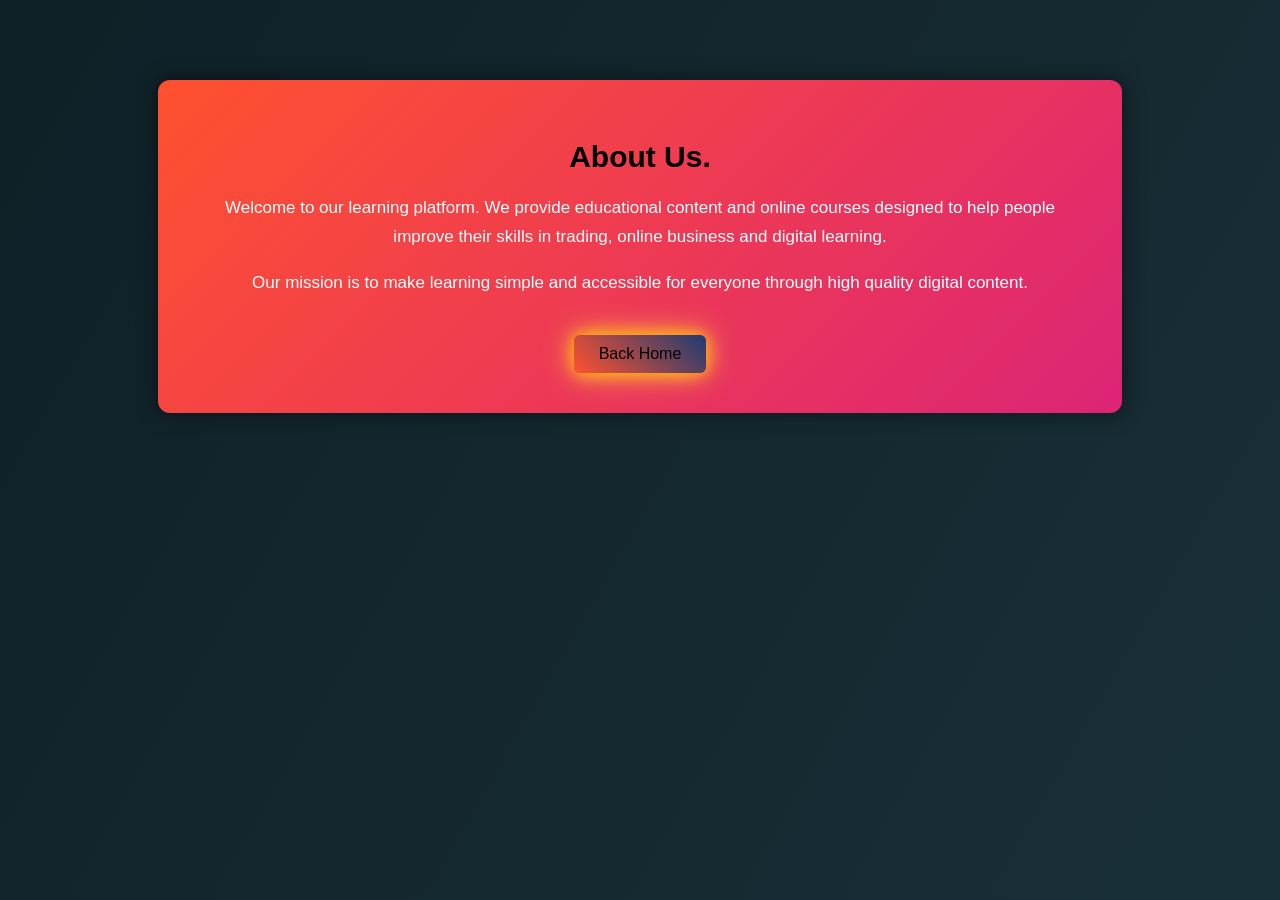
<file: public/about.html>
<!DOCTYPE html>
<html lang="en">

<head>
    <meta charset="UTF-8">
    <meta name="viewport" content="width=device-width, initial-scale=1.0">
    <title>About Us</title>

    <style>
        body {
            background: linear-gradient(120deg, #0f2027, #203a43, #2c5364);
            background-size: 400% 400%;
            animation: bodyGradient 15s ease infinite;
            font-family: Arial;
        }

        @keyframes bodyGradient {
            0% {
                background-position: 0% 50%;
            }

            50% {
                background-position: 100% 50%;
            }

            100% {
                background-position: 0% 50%;
            }
        }

        .policy-box {
            width: 70%;
            margin: 80px auto;
            padding: 40px;
            text-align: center;

            background: linear-gradient(135deg, #ff512f, #dd2476, #1e3c72, #2a5298);
            background-size: 300% 300%;

            border-radius: 12px;

            animation: gradient 10s ease infinite, popup 0.8s ease;

            box-shadow: 0 0 20px rgba(0, 0, 0, 0.5);
        }

        @keyframes gradient {

            0% {
                background-position: 0% 50%;
            }

            50% {
                background-position: 100% 50%;
            }

            100% {
                background-position: 0% 50%;
            }

        }

        @keyframes popup {

            from {
                transform: scale(0.8);
                opacity: 0;
            }

            to {
                transform: scale(1);
                opacity: 1;
            }

        }

        h1 {
            color: black;
            font-size: 30px;
        }

        p {
            color: white;
            font-size: 17px;
            line-height: 1.7;
        }

        .btn {
            display: inline-block;
            margin-top: 20px;
            padding: 10px 25px;
            background: linear-gradient(45deg, #ff512f, #1e3c72);
            color: black;
            text-decoration: none;
            border-radius: 6px;
            transition: 0.4s;
            box-shadow:
                0 0 15px #ffb700,
                0 0 30px #ffcf40;
        }

        .btn:hover {
            color: black;
            transform: scale(1.1);
        }
    </style>
</head>

<body>

    <div class="policy-box">

        <h1>About Us.</h1>

        <p>
            Welcome to our learning platform. We provide educational content
            and online courses designed to help people improve their skills
            in trading, online business and digital learning.
        </p>

        <p>
            Our mission is to make learning simple and accessible for everyone
            through high quality digital content.
        </p>

        <a href="index.html" class="btn">Back Home</a>

    </div>

</body>

</html>
</file>
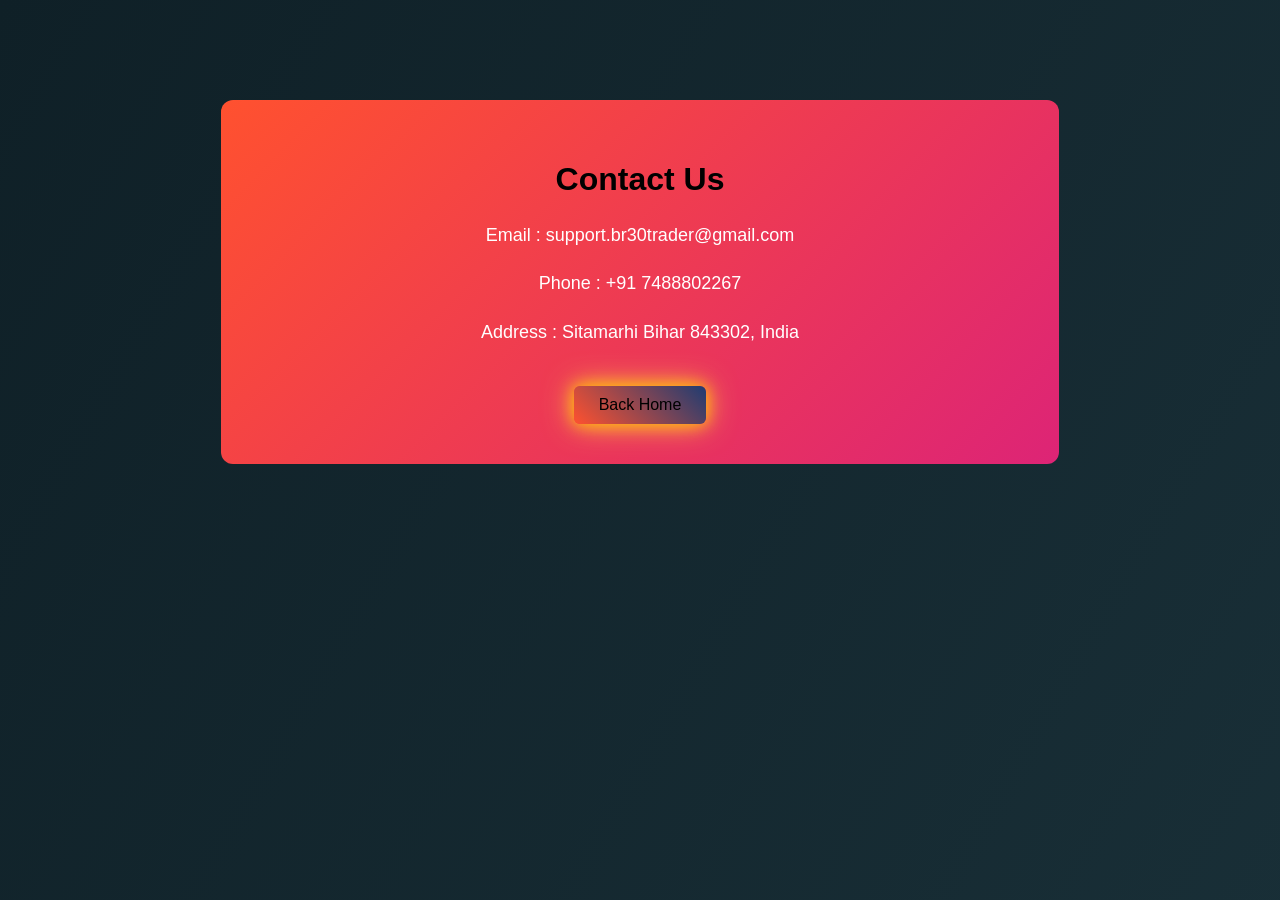
<file: public/contact.html>
<!DOCTYPE html>
<html lang="en">

<head>
    <meta charset="UTF-8">
    <meta name="viewport" content="width=device-width, initial-scale=1.0">
    <title>Contact Us</title>

    <style>
        body {
            background: linear-gradient(120deg, #0f2027, #203a43, #2c5364);
            background-size: 400% 400%;
            animation: bodyGradient 15s ease infinite;
            font-family: Arial;
        }

        @keyframes bodyGradient {
            0% {
                background-position: 0% 50%;
            }

            50% {
                background-position: 100% 50%;
            }

            100% {
                background-position: 0% 50%;
            }
        }

        .contact-box {

            width: 60%;
            margin: 100px auto;
            padding: 40px;

            text-align: center;

            background: linear-gradient(135deg, #ff512f, #dd2476, #1e3c72, #2a5298);
            background-size: 300% 300%;

            border-radius: 12px;

            animation: gradient 10s infinite, popup 0.8s ease;

        }

        @keyframes gradient {

            0% {
                background-position: 0% 50%;
            }

            50% {
                background-position: 100% 50%;
            }

            100% {
                background-position: 0% 50%;
            }

        }

        @keyframes popup {

            from {
                opacity: 0;
                transform: translateY(40px);
            }

            to {
                opacity: 1;
                transform: translateY(0);
            }

        }

        h1 {
            color: black;
        }

        p {
            color: white;
            font-size: 18px;
            line-height: 1.7;
        }

        .btn {
            display: inline-block;
            margin-top: 20px;
            padding: 10px 25px;
            background:linear-gradient(45deg,#ff512f,#1e3c72);
            color: black;
            text-decoration: none;
            border-radius: 6px;
            transition: 0.4s;
            box-shadow:
                0 0 15px #ffb700,
                0 0 30px #ffcf40;
        }

        .btn:hover {
            color: black;
            transform: scale(1.1);
        }
    </style>

</head>

<body>

    <div class="contact-box">

        <h1>Contact Us</h1>

        <p>Email : support.br30trader@gmail.com</p>

        <p>Phone : +91 7488802267</p>

        <p>Address : Sitamarhi Bihar 843302, India</p>
        <a href="index.html" class="btn">Back Home</a>
    </div>

</body>

</html>
</file>
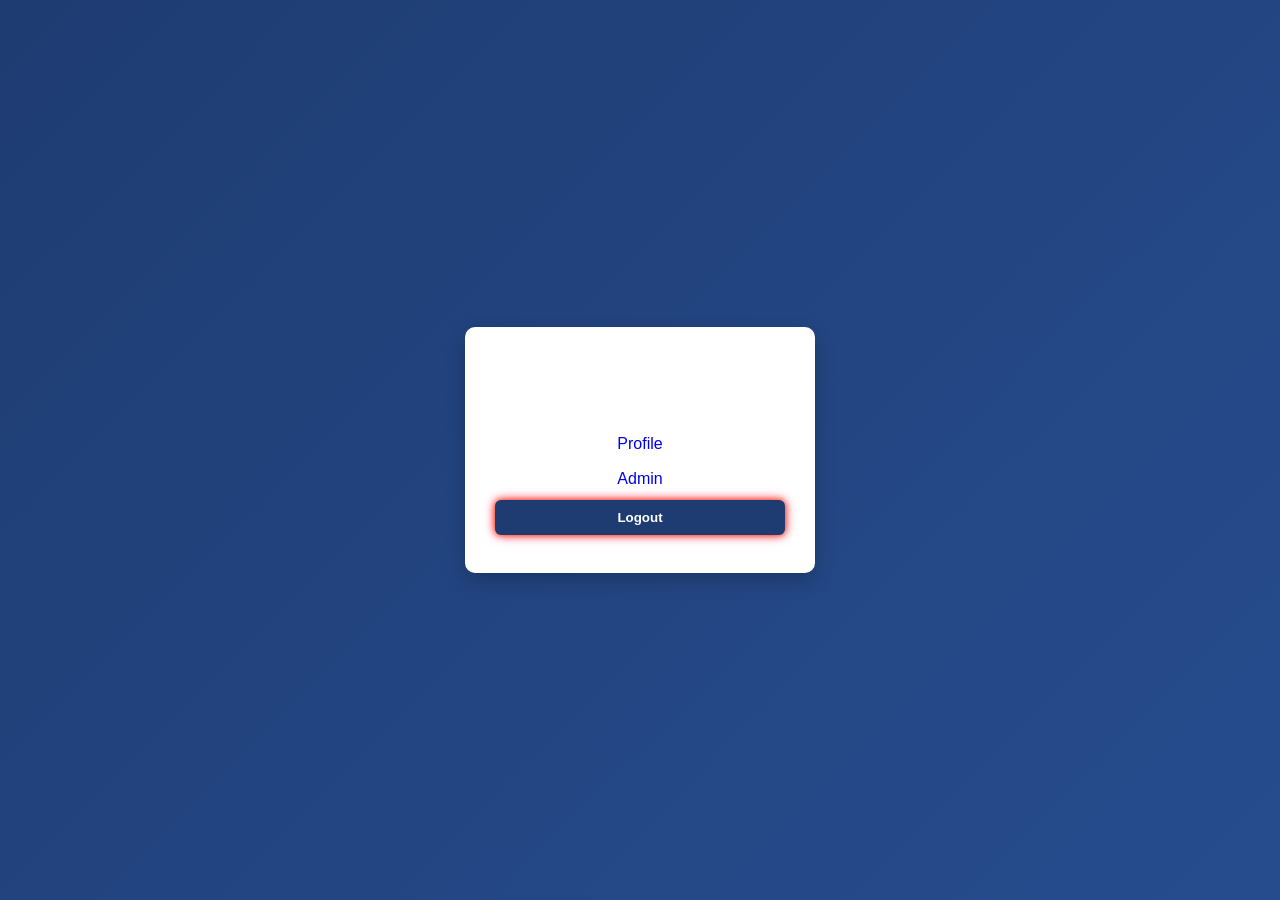
<file: public/dashboard.html>
<!DOCTYPE html>
<html lang="en">

<head>
    <meta charset="UTF-8">
    <meta name="viewport" content="width=device-width, initial-scale=1.0">
    <title>Dashboard</title>
    <link rel="stylesheet" href="style.css">
</head>

<body class="auth-body">
    <div class="container">
        <h2 id="user"></h2>
        <a href="profile.html">Profile</a>
        <a href="admin.html">Admin</a>
        <button type="button" onclick="logout()">Logout</button>
    </div>
    <script>
        document.getElementById("user").innerText = localStorage.username;
    </script>
    <script src="script.js"></script>
</body>

</html>
</file>
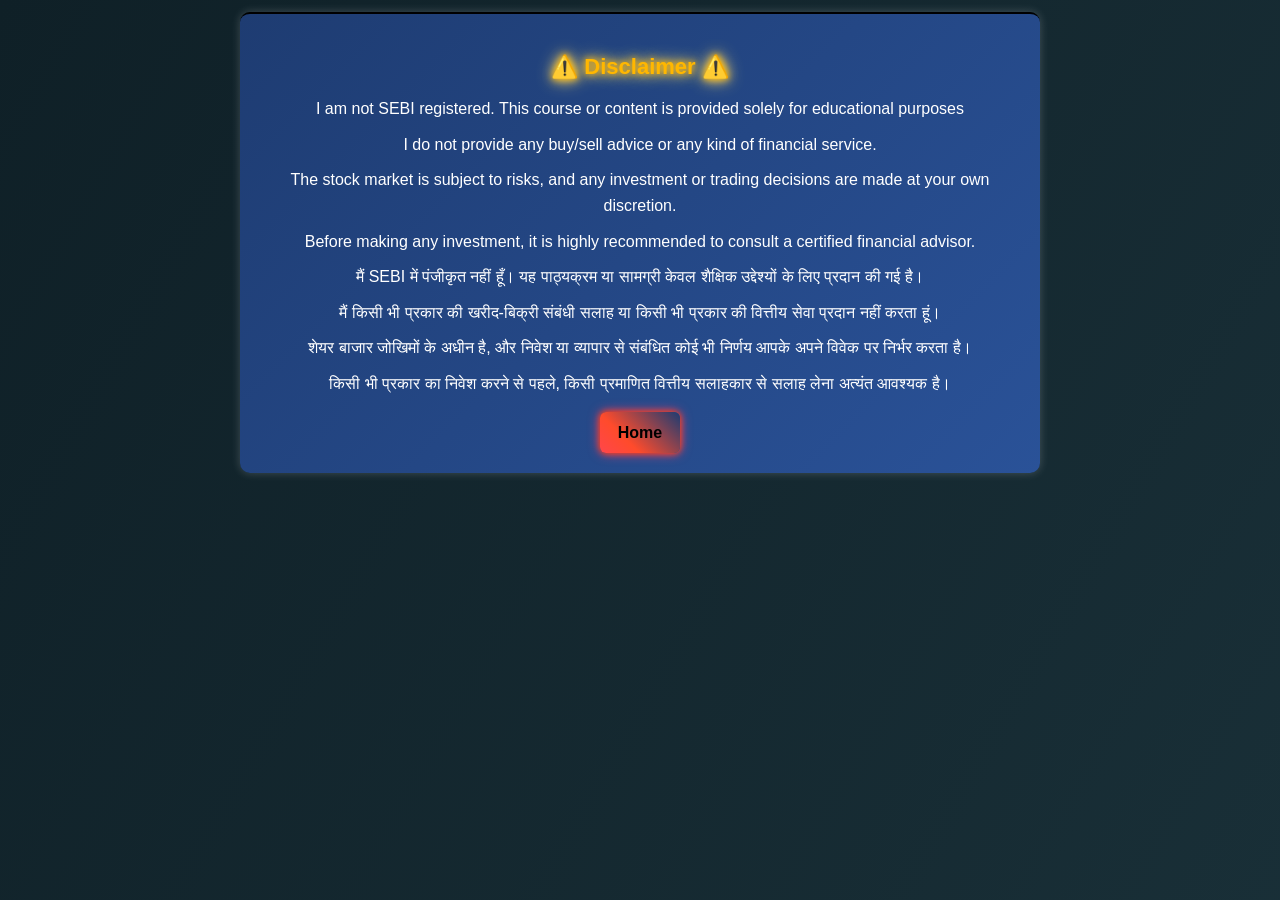
<file: public/disclaimer.html>
<!DOCTYPE html>
<html lang="en">

<head>
    <meta charset="UTF-8">
    <meta name="viewport" content="width=device-width, initial-scale=1.0">
    <title>Disclaimer</title>
    <link rel="stylesheet" href="style.css">
</head>

<body>
    <div class="disclaimer">
        <h3>⚠️ Disclaimer ⚠️</h3>
        <p>I am not SEBI registered. This course or content is provided solely for educational purposes</p>
        <p>I do not provide any buy/sell advice or any kind of financial service.</p>
        <p>The stock market is subject to risks, and any investment or trading decisions are made at your own
            discretion.
        </p>
        <p>Before making any investment, it is highly recommended to consult a certified financial advisor.</p>
        <p>मैं SEBI में पंजीकृत नहीं हूँ। यह पाठ्यक्रम या सामग्री केवल शैक्षिक उद्देश्यों के लिए प्रदान की गई है।</p>
        <p>मैं किसी भी प्रकार की खरीद-बिक्री संबंधी सलाह या किसी भी प्रकार की वित्तीय सेवा प्रदान नहीं करता हूं।</p>
        <p>शेयर बाजार जोखिमों के अधीन है, और निवेश या व्यापार से संबंधित कोई भी निर्णय आपके अपने विवेक पर निर्भर करता
            है।
        </p>
        <p>किसी भी प्रकार का निवेश करने से पहले, किसी प्रमाणित वित्तीय सलाहकार से सलाह लेना अत्यंत आवश्यक है।</p>
        <a href="index.html">Home</a>
    </div>
</body>

</html>
</file>
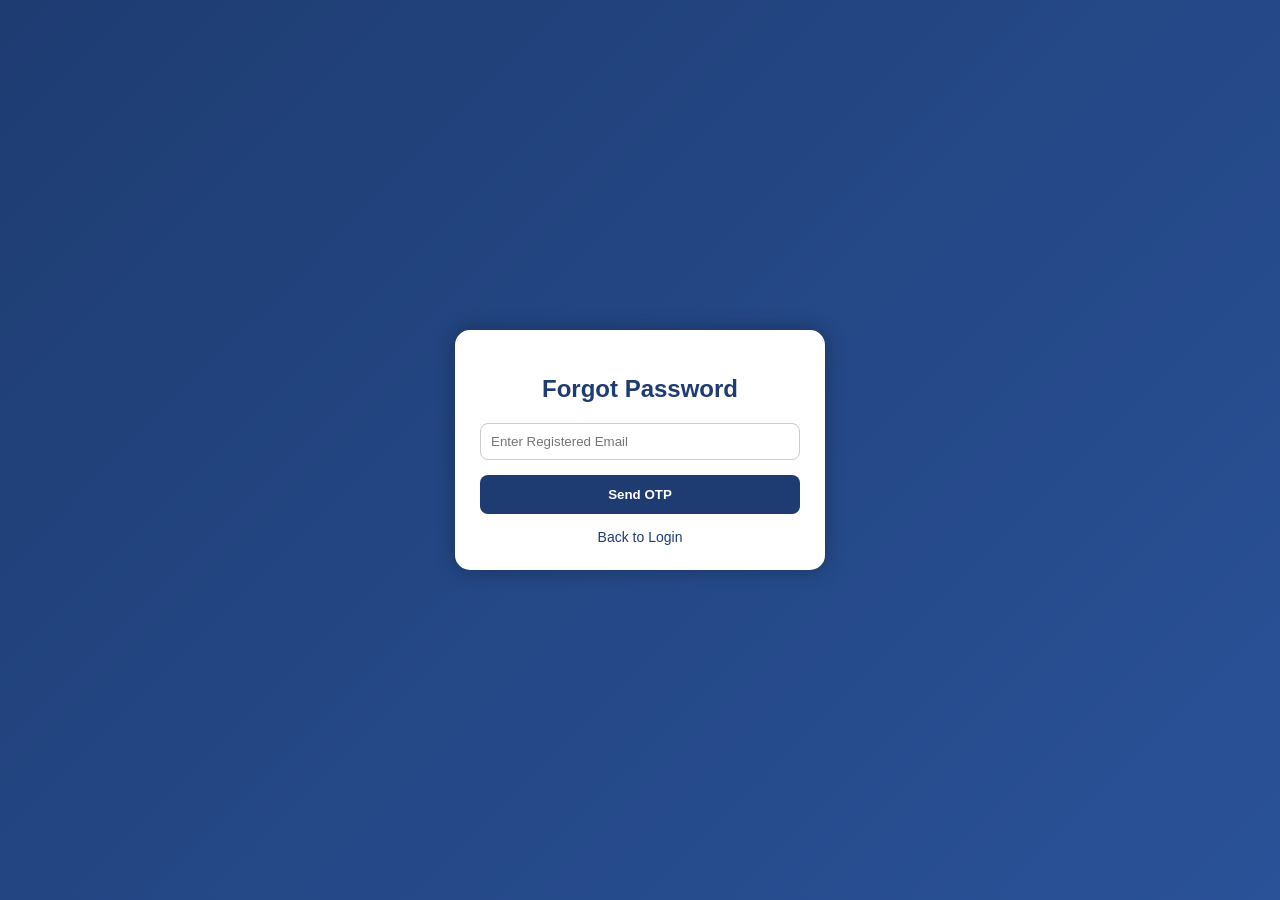
<file: public/forgot.html>
<!DOCTYPE html>
<html lang="en">
<head>
    <meta charset="UTF-8">
    <meta name="viewport" content="width=device-width, initial-scale=1.0">
    <title>Forgot Password</title>
    <!-- Agar script.js khali hai toh ise hata do, warna conflict hoga -->
    <!-- <script defer src="script.js"></script> -->
    <style>
        body { margin: 0; height: 100vh; display: flex; justify-content: center; align-items: center; background: linear-gradient(135deg, #1e3c72, #2a5298); animation: bgmove 8s ease infinite; font-family: sans-serif; }
        @keyframes bgmove { 0% { filter: brightness(1) } 50% { filter: brightness(1.1) } 100% { filter: brightness(1) } }
        .container { width: 320px; background: #fff; padding: 25px; border-radius: 15px; box-shadow: 0 0 20px rgba(0, 0, 0, 0.3); }
        h2 { text-align: center; color: #1e3c72; }
        input { width: 100%; padding: 10px; margin-bottom: 15px; border-radius: 8px; border: 1px solid #ccc; outline: none; box-sizing: border-box; }
        button { width: 100%; padding: 12px; border: none; border-radius: 8px; background: #1e3c72; color: white; cursor: pointer; transition: 0.3s; font-weight: bold; }
        button:hover { background: #ff416c; }
        .links { display: flex; justify-content: center; margin-top: 15px; }
        .links a { text-decoration: none; color: #1e3c72; font-size: 14px; }
    </style>
</head>
<body>
    <div class="container">
        <h2>Forgot Password</h2>
        
        <!-- Step 1: Email Section -->
        <div id="email-section">
            <div class="input-box">
                <input id="email" type="email" placeholder="Enter Registered Email" required>
            </div>
            <button onclick="forgot()">Send OTP</button>
        </div>

        <!-- Step 2: OTP & Password Section -->
        <div id="otp-section" style="display: none;">
            <p style="font-size: 12px; color: #666; text-align: center;">OTP has been sent to your email</p>
            
            <div class="input-box">
                <input id="otp" placeholder="Enter 6-Digit OTP" required>
            </div>

            <!-- New Password with Eye -->
            <div class="input-box" style="position: relative; display: flex; align-items: center; margin-bottom: 10px;">
                <input id="newPassword" type="password" placeholder="New Password (Min 8 chars, 1 Special)" required style="flex:1;">
                <span onclick="togglePass('newPassword', this)" style="position: absolute; right: 10px; cursor: pointer;">👁️</span>
            </div>

            <!-- Confirm Password with Eye -->
            <div class="input-box" style="position: relative; display: flex; align-items: center; margin-bottom: 10px;">
                <input id="confirmPassword" type="password" placeholder="Confirm Password" required style="flex:1;">
                <span onclick="togglePass('confirmPassword', this)" style="position: absolute; right: 10px; cursor: pointer;">👁️</span>
            </div>

            <button onclick="resetPassword()">Reset Password</button>
        </div>

        <div class="links"><a href="login.html">Back to Login</a></div>
    </div>

    <script>
        const API_URL = "http://localhost:5000/api/auth";

        // 1. Password Toggle Logic
        function togglePass(id, btn) {
            const input = document.getElementById(id);
            if (input.type === "password") {
                input.type = "text";
                btn.textContent = "🙈";
            } else {
                input.type = "password";
                btn.textContent = "👁️";
            }
        }

        // 2. Email Validation
        function validateEmail(email) {
            return String(email).toLowerCase().match(/^[^\s@]+@[^\s@]+\.[^\s@]+$/);
        }

        // 3. ENTER KEY SUPPORT
        document.addEventListener("keypress", function(event) {
            if (event.key === "Enter") {
                event.preventDefault();
                if (document.getElementById("email-section").style.display !== "none") {
                    forgot();
                } else {
                    resetPassword();
                }
            }
        });

        // ===== STEP 1: SEND OTP =====
        function forgot() {
            const email = document.getElementById("email").value;
            if (!email || !validateEmail(email)) return alert("Wrong Email!");

            fetch(`${API_URL}/forgot-password`, {
                method: "POST",
                headers: { "Content-Type": "application/json" },
                body: JSON.stringify({ email }),
            })
            .then(res => res.json())
            .then(data => {
                alert(data.msg || "OTP bhej diya gaya hai!");
                if (data.msg && data.msg.toLowerCase().includes("otp")) {
                    document.getElementById("email-section").style.display = "none";
                    document.getElementById("otp-section").style.display = "block";
                }
            })
            .catch(err => alert("Connection Error!"));
        }

        // ===== STEP 2: RESET PASSWORD =====
        function resetPassword() {
            const email = document.getElementById("email").value;
            const otp = document.getElementById("otp").value;
            const newPassword = document.getElementById("newPassword").value;
            const confirmPassword = document.getElementById("confirmPassword").value;

            // Password Pattern (8 chars, 1 Number, 1 Special Char)
            const passwordPattern = /^(?=.*[0-9])(?=.*[!@#$%^&*])[a-zA-Z0-9!@#$%^&*]{8,}$/;

            if (!otp) return alert("OTP daalna bhool gaye!");
            if (!passwordPattern.test(newPassword)) {
                return alert("Password strong rakho! Kam se kam 8 letters, 1 number aur 1 special character (@, #, $, etc.) hona chahiye.");
            }
            if (newPassword !== confirmPassword) return alert("Passwords match nahi ho rahe!");

            fetch(`${API_URL}/reset-password`, {
                method: "POST",
                headers: { "Content-Type": "application/json" },
                body: JSON.stringify({ email, otp, newPassword }),
            })
            .then(res => res.json())
            .then(data => {
                alert(data.msg);
                if (data.msg.toLowerCase().includes("success")) {
                    window.location.href = "login.html";
                }
            })
            .catch(err => alert("Error resetting password!"));
        }
    </script>
</body>

</html>
</file>
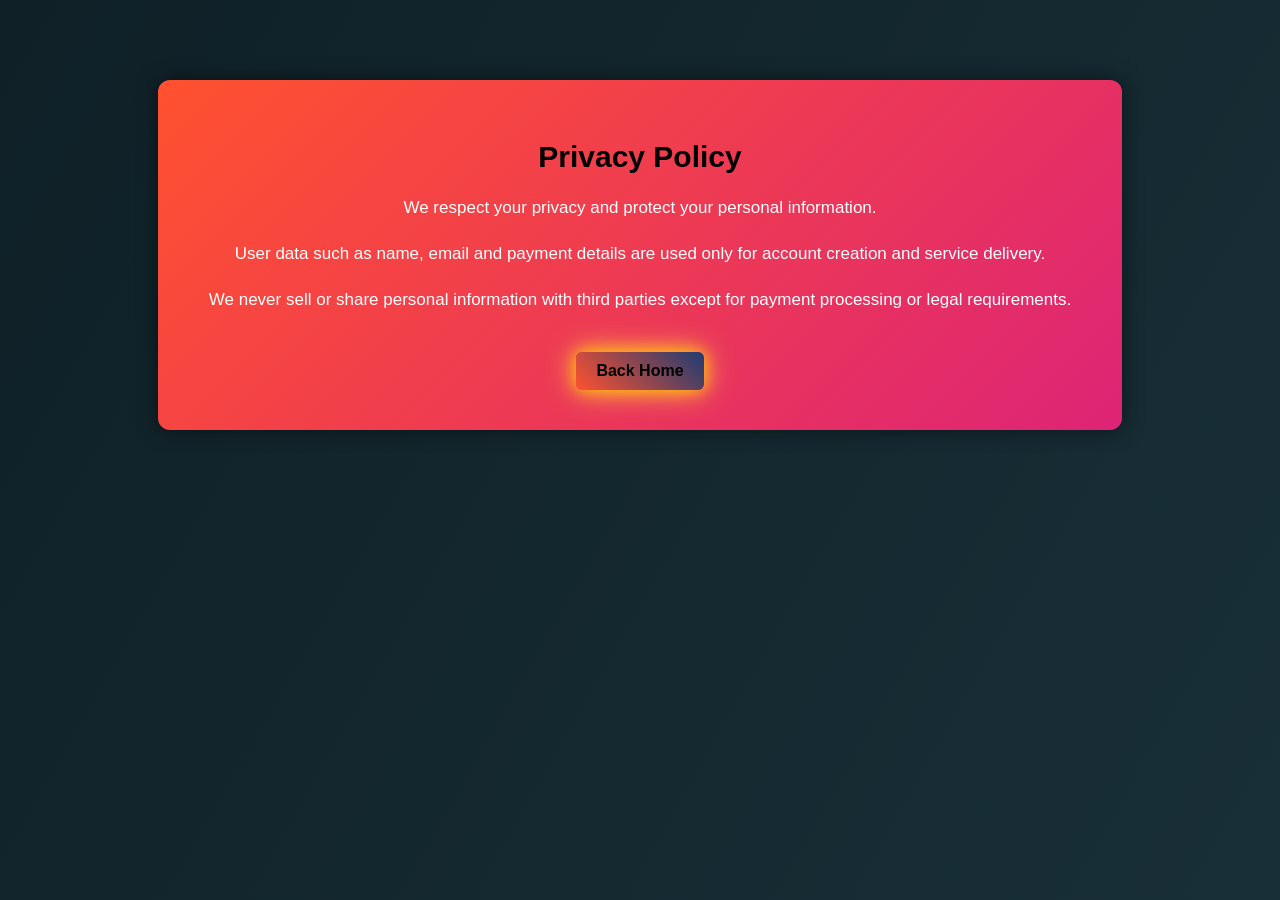
<file: public/privacy.html>
<!DOCTYPE html>
<html lang="en">

<head>
    <meta charset="UTF-8">
    <meta name="viewport" content="width=device-width, initial-scale=1.0">
    <title>Privacy Policy</title>
    <style>
        body {
            background: linear-gradient(120deg, #0f2027, #203a43, #2c5364);
            background-size: 400% 400%;
            animation: bodyGradient 15s ease infinite;
            font-family: Arial;
        }

        @keyframes bodyGradient {
            0% {
                background-position: 0% 50%;
            }

            50% {
                background-position: 100% 50%;
            }

            100% {
                background-position: 0% 50%;
            }
        }

        .box {

            width: 70%;
            margin: 80px auto;
            padding: 40px;

            text-align: center;

            background: linear-gradient(135deg, #ff512f, #dd2476, #1e3c72, #2a5298);
            background-size: 300% 300%;

            border-radius: 12px;

            animation: gradient 10s infinite, popup 0.8s ease;
            box-shadow: 0 0 20px rgba(0, 0, 0, 0.5);

        }

        @keyframes gradient {

            0% {
                background-position: 0% 50%;
            }

            50% {
                background-position: 100% 50%;
            }

            100% {
                background-position: 0% 50%;
            }

        }

        @keyframes popup {

            from {
                opacity: 0;
                transform: scale(0.8);
            }

            to {
                opacity: 1;
                transform: scale(1);
            }

        }

        h1 {
            color: black;
            font-size: 30px;
        }

        p {
            color: white;
            font-size: 17px;
            line-height: 1.7;
        }

        .btn {
            display: inline-block;
            margin-top: 20px;
            padding: 10px 20px;
            background:linear-gradient(45deg,#ff512f,#1e3c72);
            color: black;
            text-decoration: none;
            font-weight: bold;
            border-radius: 6px;
            transition: 0.4s;
            box-shadow:
                0 0 15px #ffb700,
                0 0 30px #ffcf40;
        }

        .btn:hover {
            color: black;
            transform: scale(1.1);
        }
    </style>
</head>

<body>

    <div class="box">

        <h1>Privacy Policy</h1>

        <p>
            We respect your privacy and protect your personal information.
        </p>

        <p>
            User data such as name, email and payment details are used
            only for account creation and service delivery.
        </p>

        <p>
            We never sell or share personal information with third parties
            except for payment processing or legal requirements.
        </p>
        <a href="index.html" class="btn">Back Home</a>
    </div>

</body>

</html>
</file>
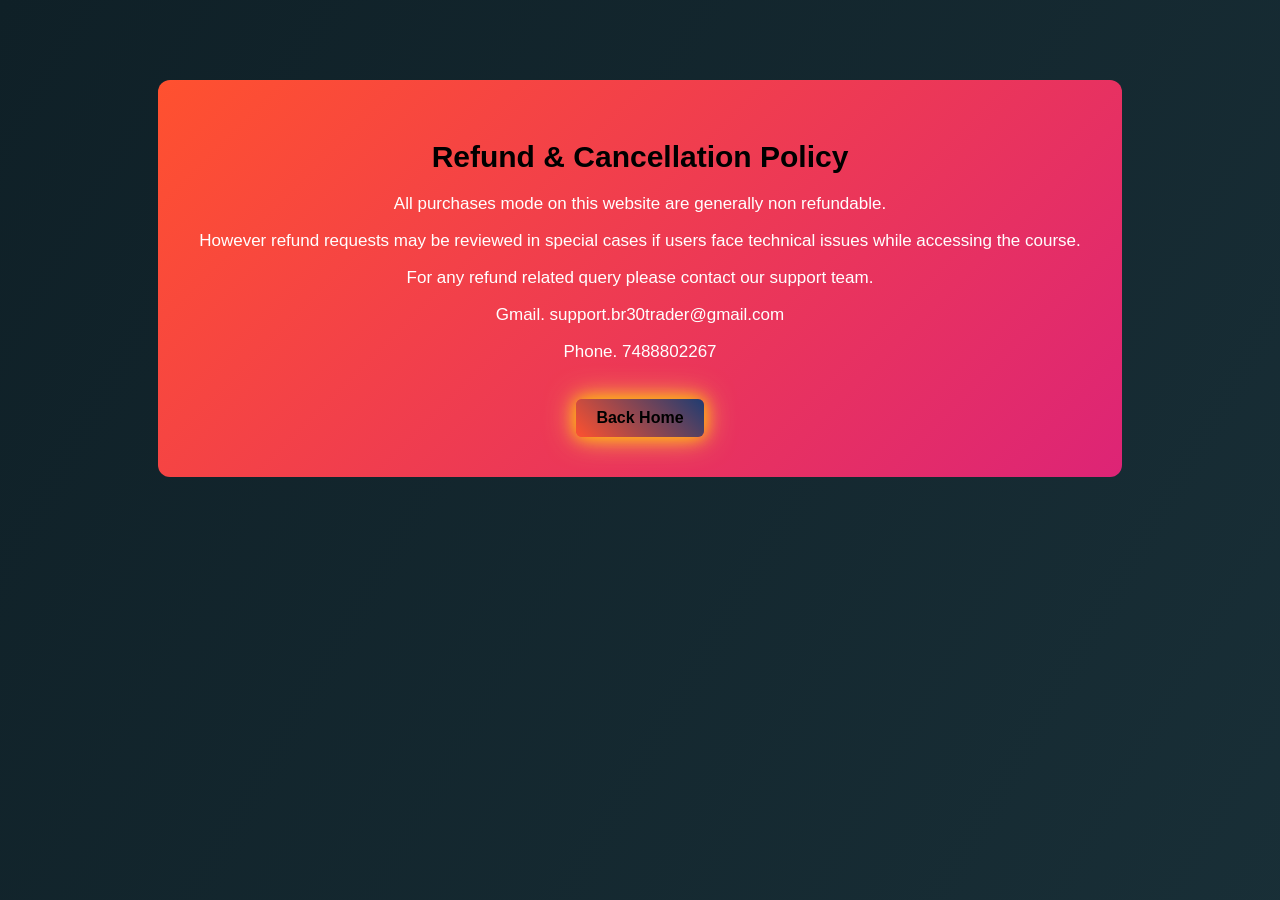
<file: public/refund.html>
<!DOCTYPE html>
<html lang="en">

<head>
    <meta charset="UTF-8">
    <meta name="viewport" content="width=device-width, initial-scale=1.0">
    <title>Refund Policy</title>

    <style>
        body {
            background: linear-gradient(120deg, #0f2027, #203a43, #2c5364);
            background-size: 400% 400%;
            animation: bodyGradient 15s ease infinite;
            font-family: Arial;
        }

        @keyframes bodyGradient {
            0% {
                background-position: 0% 50%;
            }

            50% {
                background-position: 100% 50%;
            }

            100% {
                background-position: 0% 50%;
            }
        }

        .box {

            width: 70%;
            margin: 80px auto;
            padding: 40px;

            text-align: center;

            background: linear-gradient(135deg, #ff512f, #dd2476, #1e3c72, #2a5298);
            background-size: 300% 300%;

            border-radius: 12px;

            animation: gradient 10s infinite, popup 0.8s ease;

        }

        @keyframes gradient {

            0% {
                background-position: 0% 50%;
            }

            50% {
                background-position: 100% 50%;
            }

            100% {
                background-position: 0% 50%;
            }

        }

        @keyframes popup {

            from {
                opacity: 0;
                transform: scale(0.8);
            }

            to {
                opacity: 1;
                transform: scale(1);
            }

        }

        h1 {
            color: black;
            font-size: 30px;
        }

        p {
            color: white;
            font-size: 17px;
        }

        .btn {
            display: inline-block;
            margin-top: 20px;
            padding: 10px 20px;
            background:linear-gradient(45deg,#ff512f,#1e3c72);
            color: black;
            text-decoration: none;
            font-weight: bold;
            border-radius: 6px;
            transition: 0.4s;
            box-shadow:
                0 0 15px #ffb700,
                0 0 30px #ffcf40;
        }

        .btn:hover {
            color: black;
            transform: scale(1.1);
        }
    </style>

</head>

<body>

    <div class="box">

        <h1>Refund & Cancellation Policy</h1>

        <p>
            All purchases mode on this website are generally non refundable.
        </p>

        <p>
            However refund requests may be reviewed in special cases
            if users face technical issues while accessing the course.
        </p>

        <p>
            For any refund related query please contact our support team.
        </p>
        <p>Gmail. support.br30trader@gmail.com</p>
        <p>Phone. 7488802267</p>
        <a href="index.html" class="btn">Back Home</a>

    </div>

</body>

</html>
</file>
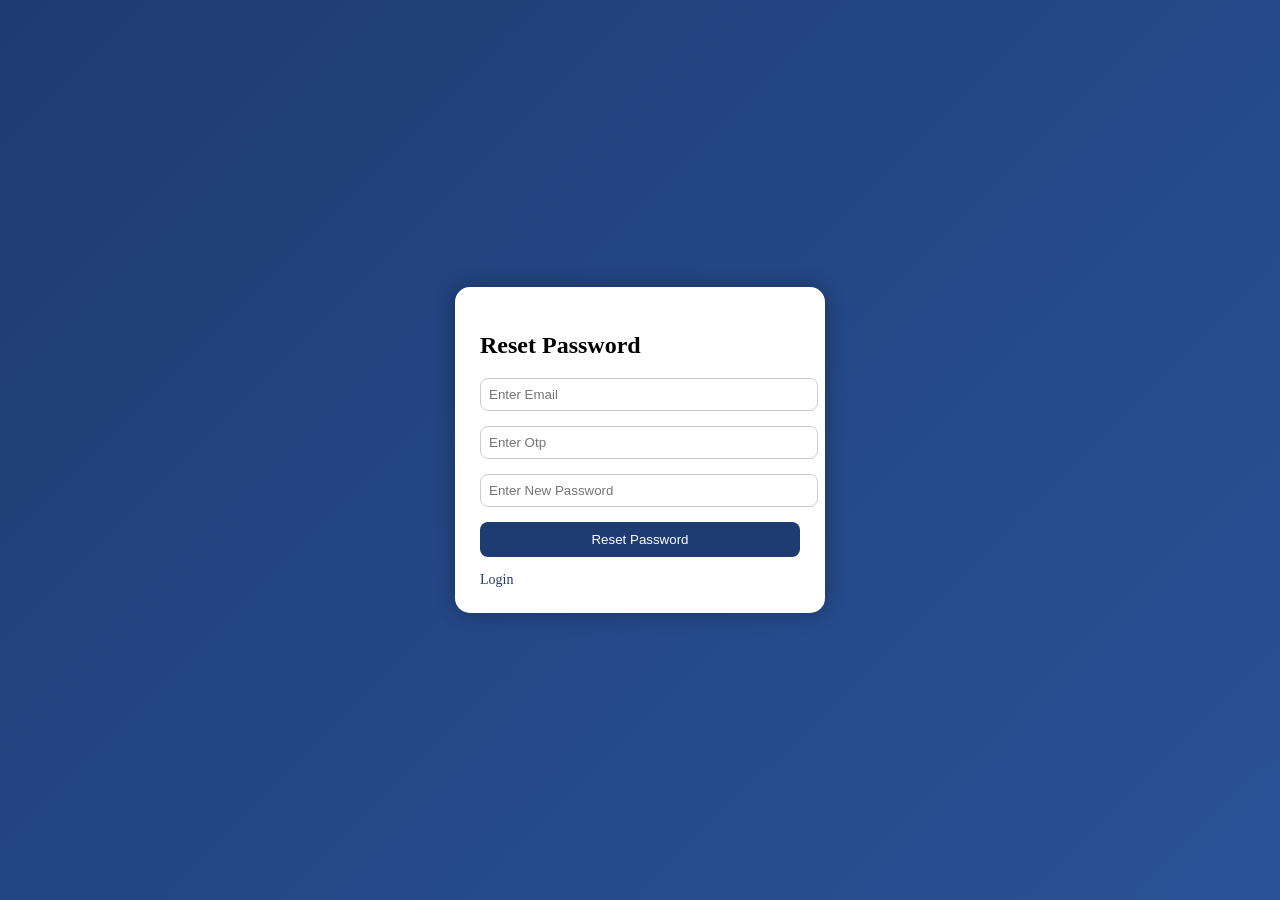
<file: public/reset.html>
<!DOCTYPE html>
<html lang="en">
<head>
<meta charset="UTF-8">
<meta name="viewport" content="width=device-width, initial-scale=1.0">
<title>Reset Password</title>
<script defer src="script.js"></script>
<style>
body{margin:0;height:100vh;display:flex;justify-content:center;align-items:center;background:linear-gradient(135deg,#1e3c72,#2a5298);animation:bgmove 8s ease infinite;}
@keyframes bgmove {0%{filter:brightness(1)}50%{filter:brightness(1.1)}100%{filter:brightness(1)}}
.container{width:320px;background:#fff;padding:25px;border-radius:15px;box-shadow:0 0 20px rgba(0,0,0,0.3);}
input{width:100%;padding:8px;margin-bottom:15px;border-radius:8px;border:1px solid #ccc;outline:none;}
button{width:100%;padding:10px;border:none;border-radius:8px;background:#1e3c72;color:white;cursor:pointer;transition:0.3s;}
button:hover{background:#ff416c;}
.links{display:flex;justify-content:space-between;margin-top:15px;}
.links a{text-decoration:none;color:#1e3c72;font-size:14px;}
</style>
</head>
<body>
<div class="container">
<h2>Reset Password</h2>
<input id="email" type="email" placeholder="Enter Email">
<input id="Otp" placeholder="Enter Otp">
<input id="newPassword" type="password" placeholder="Enter New Password">
<button onclick="resetPassword()">Reset Password</button>
<div class="links"><a href="login.html">Login</a></div>
</div>

<script>
    // ===== RESET PASSWORD =====
function resetPassword() {
  const email = document.getElementById("email").value;
  const token = document.getElementById("token").value;
  const newPassword = document.getElementById("newPassword").value;

  if (!email || !token || !newPassword) {
    alert("Bhai, saari details bharo!");
    return;
  }

  fetch("http://localhost:5000/api/auth/reset-password", {
    method: "POST",
    headers: { "Content-Type": "application/json" },
    body: JSON.stringify({ email, token, newPassword }),
  })
    .then((res) => res.json())
    .then((data) => {
      console.log("Reset Response:", data);
      alert(data.msg || data.message || "Password updated!");
      
      if (data.success || data.msg === "Password reset successfully") {
        window.location.href = "login.html";
      }
    })
    .catch((err) => {
      console.log("Reset Error:", err);
      alert("Kuch gadbad hai, console check karo!");
    });
}

</script>
</body>
</html>
</file>
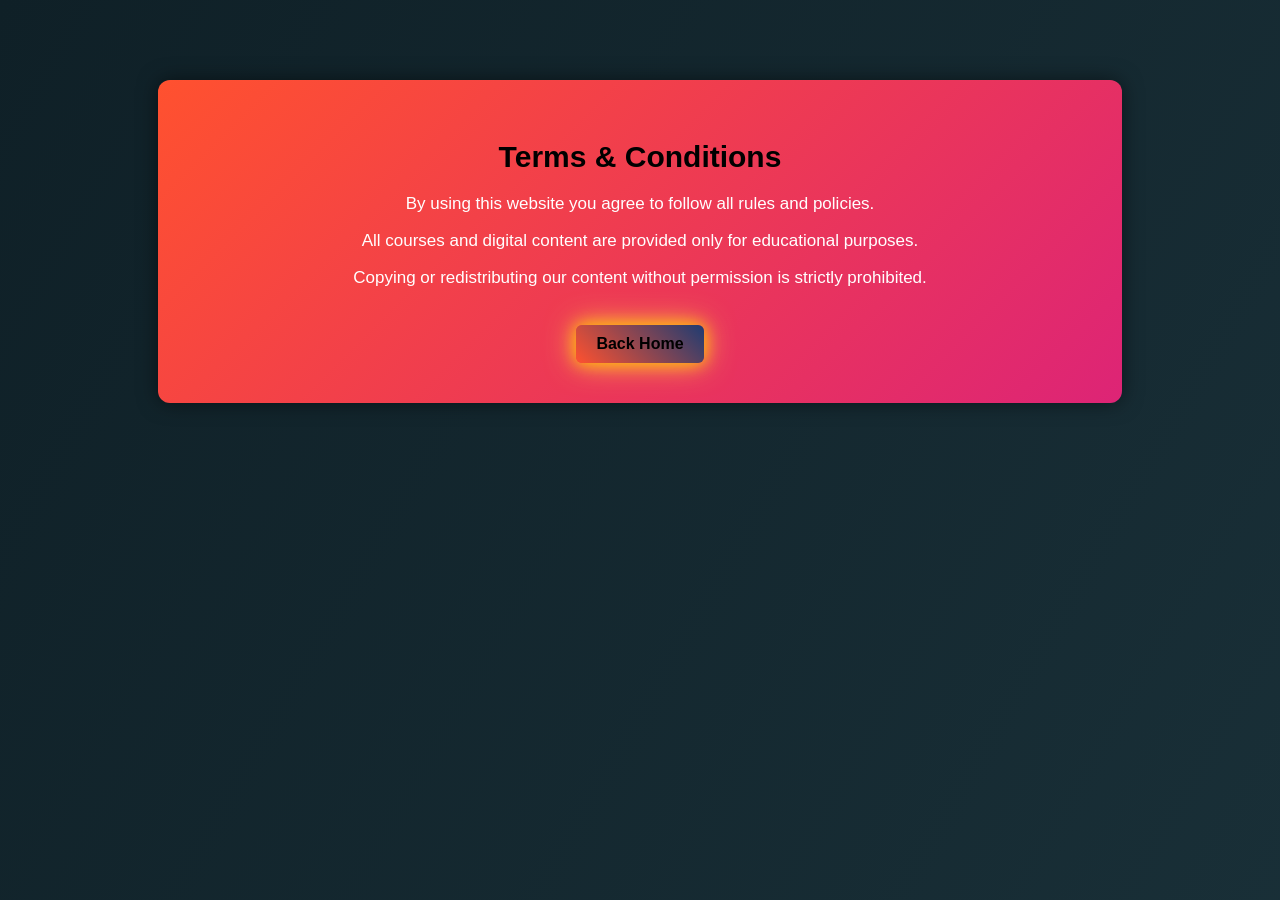
<file: public/terms.html>
<!DOCTYPE html>
<html lang="en">

<head>
    <meta charset="UTF-8">
    <meta name="viewport" content="width=device-width, initial-scale=1.0">
    <title>Terms & Conditions</title>

    <style>
        body {
            background: linear-gradient(120deg, #0f2027, #203a43, #2c5364);
            background-size: 400% 400%;
            animation: bodyGradient 15s ease infinite;
            font-family: Arial;
        }

        @keyframes bodyGradient {
            0% {
                background-position: 0% 50%;
            }

            50% {
                background-position: 100% 50%;
            }

            100% {
                background-position: 0% 50%;
            }
        }

        .box {

            width: 70%;
            margin: 80px auto;
            padding: 40px;
            text-align: center;

            background: linear-gradient(135deg, #ff512f, #dd2476, #1e3c72, #2a5298);
            background-size: 300% 300%;

            border-radius: 12px;

            animation: gradient 10s infinite, popup 0.8s ease;
            box-shadow: 0 0 20px rgba(0, 0, 0, 0.5);

        }

        @keyframes gradient {

            0% {
                background-position: 0% 50%;
            }

            50% {
                background-position: 100% 50%;
            }

            100% {
                background-position: 0% 50%;
            }

        }

        @keyframes popup {

            from {
                opacity: 0;
                transform: translateY(30px);
            }

            to {
                opacity: 1;
                transform: translateY(0);
            }

        }

        h1 {
            color: black;
            font-size: 30px;
        }

        p {
            color: white;
            font-size: 17px;
        }

        .btn {
            display: inline-block;
            margin-top: 20px;
            padding: 10px 20px;
            background:linear-gradient(45deg,#ff512f,#1e3c72);
            color: black;
            text-decoration: none;
            font-weight: bold;
            border-radius: 6px;
            transition: 0.4s;
            box-shadow:
                0 0 15px #ffb700,
                0 0 30px #ffcf40;
        }

        .btn:hover {
            color: black;
            transform: scale(1.1);
        }
    </style>
</head>

<body>

    <div class="box">

        <h1>Terms & Conditions</h1>

        <p>
            By using this website you agree to follow all rules and policies.
        </p>

        <p>
            All courses and digital content are provided only for
            educational purposes.
        </p>

        <p>
            Copying or redistributing our content without permission
            is strictly prohibited.
        </p>
        <a href="index.html" class="btn">Back Home</a>

    </div>

</body>

</html>
</file>
<file: public/style.css>
hr {
  border: none;
  height: 2px;
  background: #484545;
  margin: 20px 0;
}

button:hover {
  background: #f1f1f1;
  transform: translateY(-3px);
  box-shadow: 0 5px 15px rgba(0, 0, 0, 0.2);
}

.social-icons,
.contact-icons {
  display: flex;
  justify-content: center;
  gap: 40px;
  margin: 20px 0;
}

.social-icons a,
.contact-icons a {
  display: flex;
  flex-direction: column;
  align-items: center;
  text-decoration: none;
  color: #000000;
  transform:
    transform 0.3s,
    box-shadow 0.3s;
  perspective: 1000px;
}

.social-icons i,
.contact-icons i {
  font-size: 50px;
  margin-bottom: 8px;
  transition:
    transform 0.3s,
    color 0.3s;
}

.social-icons a:nth-child(1) i {
  color: #ff0000;
}
.social-icons a:nth-child(2) i {
  color: #e1306c;
}
.social-icons a:nth-child(3) i {
  color: #1877f2;
}

.contact-icons a:nth-child(1) i {
  color: #0088cc;
}
.contact-icons a:nth-child(2) i {
  color: #25d366;
}
.contact-icons a:nth-child(3) i {
  color: #d44638;
}

.social-icons a:hover i,
.contact-icons a:hover i {
  transform: rotateY(20deg) scale(1.2);
  filter: brightness(1.2);
}

.social-icons p,
.contact-icons p {
  margin: 0;
  font-size: 14px;
  font-weight: bold;
  text-align: center;
  color: #000000;
}

.disclaimer {
  background: #f9f9f9;
  padding: 20px;
  margin: 30px;
  border-top: 2px solid #000000;
  border-radius: 10px;
  box-shadow: 0 5px 15px rgba(0, 0, 0, 0.1);
}

@media (max-width: 768px) {
  header {
    flex-direction: column;
    text-align: center;
  }

  .social-icons,
  .contact-icons {
    flex-direction: column;
    gap: 20px;
  }
}

.disclaimer {
  text-align: center;
  margin: 30px auto;
  max-width: 800px;
}

video {
  display: block;
  margin: 20px auto;
}

button,
a button {
  display: block;
  margin: 20px auto;
}

h2,
h3,
h4 {
  text-align: center;
  margin: 20px 0;
}

p {
  text-align: center;
  margin: 10px 20px;
}

#changeBtn {
  background: linear-gradient(135deg, #00f2ff, #0077ff);
  color: black;
  display: none;
  margin-bottom: 10px;
}

.logout-btn {
  background: #ff4b2b;
  color: white;
}

.poster-section {
  text-align: center;
  padding: 50px 20px;
  background: #f5f5f5;
}

.poster-section h2 {
  font-size: 32px;
  margin-bottom: 40px;
  color: #000;
}

.poster-container {
  display: flex;
  flex-wrap: wrap;
  justify-content: center;
  gap: 30px;
}

.poster-card {
  background: #fff;
  border-radius: 12px;
  box-shadow: 0 8px 20px rgba(0, 0, 0, 0.2);
  overflow: hidden;
  width: 220px;
  transition:
    transform 0.3s,
    box-shadow 0.3s;
}

.poster-card:hover {
  transform: translateY(-5px);
  box-shadow: 0 12px 25px rgba(0, 0, 0, 0.3);
}

.poster-card img {
  width: 100%;
  height: 140px;
  object-fit: cover;
  display: block;
}

.poster-card h3 {
  margin: 15px 0 10px;
  font-size: 18px;
  color: #000;
}

.poster-card button {
  margin-bottom: 15px;
  padding: 10px 20px;
  border: none;
  border-radius: 8px;
  background: #25d366;
  color: #fff;
  font-weight: bold;
  cursor: pointer;
  transition:
    transform 0.2s,
    box-shadow 0.2s;
}

.poster-card button:hover {
  background: #128c7e;
  transform: translateY(-3px);
  box-shadow: 0 5px 15px rgba(0, 0, 0, 0.2);
}

@media (max-width: 768px) {
  .poster-container {
    flex-direction: column;
    align-items: center;
  }

  .poster-card {
    width: 80%;
  }
}

.header-image {
  text-align: center;
  margin: 20px 0;
}

.header-image img {
  max-width: 90%;
  height: auto;
  border-radius: 12px;
  box-shadow: 0 8px 20px rgba(0, 0, 0, 0.3);
}

.hero-video {
  width: 100%;
  margin: 0 0 96px 0;
  display: flex;
  justify-content: center;
}

.hero-video video {
  width: 100vw;
  height: 80vh;
  object-fit: cover;
  border-radius: 0;
}

* {
  margin: 0;
  padding: 0;
  box-sizing: border-box;
}

body {
  font-family: Arial;
  text-align: center;
}

nav {
  padding: 10px;
}

nav a {
  color: black;
  margin: 10px;
  text-decoration: none;
}

.course {
  border: 1px solid gray;
  width: 200px;
  margin: 10px auto;
  padding: 10px;
}

button {
  padding: 5px 15px;
}

.site-header {
  display: flex;
  justify-content: space-between;
  align-items: center;
  padding: 10px 20px;
  background-color: #fff;
  box-shadow: 0 2px 5px rgba(0, 0, 0, 0.1);
}

.logo-container {
  display: flex;
  align-items: center;
  gap: 8px;
}

.logo {
  width: 60px;
  height: 60px;
  border-radius: 50%;
  object-fit: cover;
  border: 1px solid #ccc;
}

.header-text h1 {
  margin: 0;
  font-size: 16px;
  color: #333;
}

.header-text h2 {
  margin: 0;
  font-size: 10px;
  color: #555;
}

.main-nav {
  display: flex;
  gap: 15px;
}

.main-nav a {
  text-decoration: none;
  color: #333;
  font-weight: 500;
  font-size: 14px;
  transition: color 0.3s;
}

.main-nav a:hover {
  color: #0077ff;
}

.logo-title {
  display: flex;
  align-items: center;
  gap: 8px;
}

.logo {
  width: 40px;
  height: 40px;
  border-radius: 50%;
  object-fit: cover;
  border: 1px solid #ccc;
}

.logo-title h1 {
  margin: 0;
  font-size: 32px;
  color: black;
}

.course-section {
  display: flex;
  justify-content: center;
  align-items: flex-start;
  gap: 50px;
  flex-wrap: wrap;
  padding: 40px 20px;
}

.flipbox-left,
.flipbox-right {
  display: flex;
  gap: 20px;
}

.flip-box {
  background-color: transparent;
  width: 200px;
  height: 250px;
  perspective: 1000px;
}

.flip-box-inner {
  position: relative;
  width: 100%;
  height: 100%;
  transition: transform 0.8s;
  transform-style: preserve-3d;
}

.flip-box:hover .flip-box-inner {
  transform: rotateY(180deg);
}

.flip-box-front,
.flip-box-back {
  position: absolute;
  width: 100%;
  height: 100%;
  backface-visibility: hidden;
  border-radius: 10px;
  overflow: hidden;
}

.flip-box-front img,
.flip-box-back img {
  width: 100%;
  height: 100%;
  object-fit: cover;
}

.flip-box-back {
  transform: rotateY(180deg);
}

.course-pdf-section {
  max-width: 400px;
  text-align: left;
}

.course-pdf-section h2 {
  text-align: center;
  color: black;
  margin-bottom: 15px;
}

.course-pdf-section ol {
  padding-left: 20px;
}

.course-pdf-section ol li {
  margin-bottom: 8px;
}

.course-pdf-section ol li a {
  text-decoration: none;
  color: #333;
  transition: color 0.3s;
}

.course-pdf-section ol li a:hover {
  color: #0077ff;
}

@media screen and (max-width: 900px) {
  .course-section {
    flex-direction: column;
    align-items: center;
  }

  .flipbox-left,
  .flipbox-right {
    flex-direction: row;
    gap: 15px;
    margin-bottom: 20px;
  }
}

.hero-video {
  position: relative;
  width: 100%;
  margin: 0;
}

.hero-video video {
  width: 100%;
  height: 80vh;
  object-fit: cover;
  display: block;
  margin-top: 0%;
  margin-bottom: 0%;
}

.video-text {
  position: absolute;
  top: 110px;
  left: 50px;
  color: white;
  font-size: 26px;
  font-weight: bold;
  padding: 15px 20px;
  border-radius: 10px;
}

.purple {
  color: #a855f7;
}

#element {
  color: #a855f7;
}

.logo-text {
  font-family: "Poppins", sans-serif;
  font-size: 36px;
  font-weight: 700;
  background: linear-gradient(90deg, black, black);
  -webkit-background-clip: text;
  -webkit-text-fill-color: transparent;
  background-clip: text;
  letter-spacing: 1px;
}

.menu-btn {
  font-size: 26px;
  cursor: pointer;
  padding: 5px 10px;
}

.sidebar {
  position: fixed;
  top: 0;
  left: -260px;
  width: 260px;
  height: 100%;
  background: white;
  transition: 0.3s;
  z-index: 9999;
  box-shadow: 5px 0 15px rgba(0, 0, 0, 0.3);
}

.sidebar.active {
  left: 0;
}

.sidebar a {
  display: block;
  padding: 12px 20px;
  text-decoration: none;
  color: black;
  border-bottom: 1px solid #ccc;
}

.sidebar a:hover {
  background: #22c55e;
  color: white;
}

.edit-box {
  position: fixed;
  top: 50%;
  left: 50%;
  transform: translate(-50%, -50%);
  background: white;
  padding: 20px;
  display: none;
  z-index: 10000;
  box-shadow: 0 0 20px rgba(0, 0, 0, 0.4);
  border-radius: 10px;
}

body {
  margin: 0;
  padding: 0;
  font-family: "Poppins", sans-serif;
  line-height: 1.6;
  color: #fff;
  background: linear-gradient(120deg, #0f2027, #203a43, #2c5364);
  background-size: 400% 400%;
  animation: bodyGradient 15s ease infinite;
}

@keyframes bodyGradient {
  0% {
    background-position: 0% 50%;
  }
  50% {
    background-position: 100% 50%;
  }
  100% {
    background-position: 0% 50%;
  }
}

header {
  display: flex;
  justify-content: space-between;
  align-items: center;
  background: linear-gradient(90deg, #1e3c72, #2a5298, #ff416c, #ff4b2b);
  background-size: 300% 300%;
  animation: headerGradient 12s ease infinite;
  color: #fff;
  padding: 8px 20px;
  position: sticky;
  top: 0;
  z-index: 1000;
  flex-wrap: wrap;
  box-shadow: 0 3px 10px rgba(0, 0, 0, 0.4);
  border-bottom: 2px solid #ff3d00;
}

@keyframes headerGradient {
  0% {
    background-position: 0% 50%;
  }
  50% {
    background-position: 100% 50%;
  }
  100% {
    background-position: 0% 50%;
  }
}

header .menu-btn {
  font-size: 26px;
  display: none;
  color: #ff3d00;
  text-shadow: 0 0 6px #ff3d00;
  cursor: pointer;
}

header .logo-title {
  display: flex;
  align-items: center;
  gap: 10px;
}

header .logo {
  width: 45px;
  height: 45px;
  border-radius: 50%;
  object-fit: cover;
  border: 2px solid #ff3d00;
  box-shadow:
    0 0 8px #ff3d00,
    0 0 15px #ff416c;
}

header .logo-text {
  font-size: 22px;
  font-weight: bold;
  letter-spacing: 1px;
  color: #ffb700;
  text-shadow:
    0 0 6px #ffb700,
    0 0 12px #ffcf40,
    0 0 18px #ffdf80;
}

header .welcome.trader {
  flex: 1;
  text-align: center;
  font-size: 16px;
  font-weight: 600;
  color: #00ffe7;
  text-shadow:
    0 0 6px #00ffe7,
    0 0 12px #00bfff;
  white-space: normal;
  min-width: 180px;
  margin: 5px 0 0 0;
  animation: glowText 2s ease-in-out infinite alternate;
}

@keyframes glowText {
  from {
    text-shadow:
      0 0 3px #00ffe7,
      0 0 6px #00bfff;
  }
  to {
    text-shadow:
      0 0 10px #00ffe7,
      0 0 18px #00bfff;
  }
}

header nav {
  display: flex;
  align-items: center;
  gap: 18px;
}

header nav a {
  text-decoration: none;
  color: #fff;
  font-weight: 600;
  position: relative;
  transition: all 0.3s ease;
}

header nav a::after {
  content: "";
  display: block;
  width: 0;
  height: 2px;
  background: #00ffe7;
  position: absolute;
  bottom: -4px;
  left: 0;
  transition: width 0.3s;
}

header nav a:hover::after {
  width: 100%;
  transition: width 0.3s;
}

@media screen and (max-width: 768px) {
  header nav {
    width: 100%;
    display: none;
    flex-direction: column;
    gap: 10px;
    margin-top: 8px;
  }
  header .menu-btn {
    display: block;
  }
  header .welcome.trader {
    width: 100%;
    font-size: 14px;
    margin: 5px 0;
  }
  header .logo-text {
    font-size: 20px;
  }
  header .logo {
    width: 40px;
    height: 40px;
  }
}

.daily-pl-section .pl-links {
  display: flex;
  justify-content: center;
  gap: 20px;
  flex-wrap: wrap;
}

.daily-pl-section .pl-links a {
  text-decoration: none;
  color: #1e40af;
  font-size: 18px;
  font-weight: bold;
  transition:
    color 0.3s,
    transform 0.3s;
}

.daily-pl-section .pl-links a h3 {
  margin: 0;
}

.daily-pl-section .pl-links a:hover {
  color: #f59e0b;
  transform: scale(1.05);
}

section,
.disclaimer,
.info-links,
.tips-box,
.youtube.live,
.poster-section,
.course-section,
.daily-pl-section,
.coming-courses-section,
.course-pdf-section,
.social-icons,
.contact-icons {
  padding: 15px 20px;
  margin: 12px auto;
  border-radius: 10px;
  background: linear-gradient(135deg, #1e3c72, #2a5298, #ff416c, #ff4b2b);
  background-size: 300% 300%;
  animation: gradientBG 10s ease infinite;
  box-shadow: 0 0 10px rgba(255, 255, 255, 0.2);
  transition: all 0.3s ease;
}

@keyframes gradientBG {
  0% {
    background-position: 0% 50%;
  }
  50% {
    background-position: 100% 50%;
  }
  100% {
    background-position: 0% 50%;
  }
}

section h2,
.disclaimer h3,
h4,
h3 {
  font-size: 22px;
  color: #ffb700;
  text-shadow:
    0 0 6px #ffb700,
    0 0 12px #ffcf40,
    0 0 18px #ffdf80;
  margin-bottom: 12px;
  transition: all 0.3s ease;
}

section h2:hover,
.disclaimer h3:hover,
h4:hover,
h3:hover {
  transform: scale(1.05);
  text-shadow:
    0 0 12px #ffb700,
    0 0 25px #ffcf40,
    0 0 35px #ffdf80;
}

button,
.pl-links a,
.course-pdf-section a,
.poster-container button,
.coming-courses-section li,
.disclaimer a {
  display: inline-block;
  padding: 8px 18px;
  margin: 5px 0;
  background: linear-gradient(45deg, #ff416c, #ff4b2b, #1e3c72, #2a5298);
  background-size: 200% 200%;
  color: black;
  font-weight: 600;
  text-decoration: none;
  border-radius: 6px;
  box-shadow:
    0 0 6px #ff3d00,
    0 0 12px #ff416c;
  text-align: center;
  transition: all 0.3s ease;
}

button:hover,
.info-links a:hover,
.pl-links a:hover,
.course-pdf-section a:hover,
.poster-container button:hover,
.coming-courses-section li:hover,
.disclaimer a:hover {
  transform: scale(1.1);
  box-shadow:
    0 0 15px #ffb700,
    0 0 30px #ffcf40;
  background-position: right center;
}

.social-icons a,
.contact-icons a {
  display: inline-block;
  margin: 8px;
  padding: 12px;
  color: #fff;
  font-size: 18px;
  border-radius: 50%;
  background: linear-gradient(135deg, #ff416c, #ff4b2b, #1e3c72, #2a5298);
  background-size: 300% 300%;
  box-shadow:
    0 0 8px #ff3d00,
    0 0 15px #ff416c;
  transition: all 0.3s ease;
  text-align: center;
}

.social-icons a:hover,
.contact-icons a:hover {
  transform: scale(1.2);
  box-shadow:
    0 0 20px #ffb700,
    0 0 35px #ffcf40;
  color: #ffb700;
}

section h2,
.disclaimer h3,
h4,
h3 {
  font-size: 22px;
  color: #ffb700;
  text-shadow:
    0 0 6px #ffb700,
    0 0 12px #ffcf40,
    0 0 18px #ffdf80;
  margin-bottom: 12px;
  transition: all 0.3s ease;
}

section h2:hover,
.disclaimer h3:hover,
h4:hover,
h3:hover {
  transform: scale(1.05);
  text-shadow:
    0 0 12px #ffb700,
    0 0 25px #ffcf40,
    0 0 35px #ffdf80;
}

.youtube.live table,
.poster-container,
.pl-links,
.about-me .coming-courses-section ul,
.course-pdf-section ol {
  background: linear-gradient(135deg, #1e3c72, #2a5298, #ff416c, #ff4b2b);
  background-size: 300% 300%;
  animation: gradientBG 10s ease infinite;
  color: #fff;
  border-radius: 10px;
  padding: 15px;
  margin: 12px 0;
  transition:
    transform 0.3s ease,
    box-shadow 0.3s ease;
}

.youtube.live table:hover,
.poster-container:hover,
.about-me:hover .pl-links:hover,
.coming-courses-section ul:hover,
.course-pdf-section ol:hover {
  transform: scale(1.03);
  box-shadow:
    0 0 20px #ffb700,
    0 0 35px #ffcf40;
}

.poster-container button,
.pl-links a,
.course-pdf-section a,
.coming-courses-section li {
  display: inline-block;
  padding: 8px 18px;
  margin: 5px 0;
  background: linear-gradient(45deg, #ff416c, #ff4b2b, #1e3c72, #2a5298);
  background-size: 200% 200%;
  color: #fff;
  text-decoration: none;
  font-weight: 600;
  border-radius: 6px;
  box-shadow:
    0 0 6px #ff3d00,
    0 0 12px #ff416c;
  transition: all 0.3s ease;
  text-align: center;
}

.poster-container button:hover,
.pl-links a:hover,
.course-pdf-section a:hover,
.coming-courses-section li:hover {
  transform: scale(1.1);
  box-shadow:
    0 0 15px #ffb700,
    0 0 30px #ffcf40;
  background-position: right center;
}

.social-icons a,
.contact-icons a {
  display: inline-block;
  margin: 8px;
  padding: 12px;
  color: #fff;
  font-size: 18px;
  border-radius: 50%;
  background: linear-gradient(135deg, #ff416c, #ff4b2b, #1e3c72, #2a5298);
  background-size: 300% 300%;
  box-shadow:
    0 0 8px #ff3d00,
    0 0 15px #ff416c;
  transition: all 0.3s ease;
  text-align: center;
}

.social-icons a:hover,
.contact-icons a:hover {
  transform: scale(1.2);
  box-shadow:
    0 0 20px #ffb700,
    0 0 35px #ffcf40;
  color: #ffb700;
}

@keyframes gradientBG {
  0% {
    background-position: 0% 50%;
  }
  50% {
    background-position: 100% 50%;
  }
  100% {
    background-position: 0% 50%;
  }
}

header .logo-text {
  font-size: 22px;
  font-weight: bold;
  color: #000;
  text-shadow: none;
}

.poster-section,
.course-section {
  display: flex;
  justify-content: center;
  align-items: flex-start;
  gap: 20px;
  flex-wrap: wrap;
  padding: 10px 20px;
  margin: 12px auto;
  background: linear-gradient(135deg, #1e3c72, #2a5298, #ff416c, #ff4b2b);
  background-size: 300% 300%;
  animation: gradientBG 10s ease infinite;
  border-radius: 10px;
  box-shadow: 0 0 15px rgba(255, 255, 255, 0.2);
}

.flip-box {
  width: 180px;
  height: 180px;
  margin: 10px;
  perspective: 1000px;
}
.flip-box-inner {
  position: relative;
  width: 100%;
  height: 100%;
  transition: transform 0.6s;
  transform-style: preserve-3d;
  border-radius: 10px;
}
.flip-box:hover .flip-box-inner {
  transform: rotateY(180deg);
}
.flip-box-front,
.flip-box-back {
  position: absolute;
  width: 100%;
  height: 100%;
  backface-visibility: hidden;
  border-radius: 10px;
  box-shadow: 0 0 8px rgba(0, 0, 0, 0.3);
}
.flip-box-back {
  transform: rotateY(180deg);
}

.poster-card {
  background: rgba(0, 0, 0, 0.5);
  border-radius: 10px;
  padding: 10px;
  text-align: center;
  flex: 1 1 180px;
  transition:
    transform 0.3s ease,
    box-shadow 0.3s ease;
}
.poster-card:hover {
  transform: scale(1.05);
  box-shadow:
    0 0 18px #ffb700,
    0 0 35px #ffcf40;
}
.poster-card img {
  width: 100%;
  border-radius: 8px;
  margin-bottom: 8px;
}

.flipbox-left,
.flipbox-right {
  display: flex;
  justify-content: center;
  align-items: flex-start;
  gap: 20px;
  flex-wrap: wrap;
  padding: 10px 0;
}

.flip-box {
  width: 180px;
  height: 180px;
  perspective: 1000px;
  margin: 10px;
}

.flip-box-inner {
  position: relative;
  width: 100%;
  height: 100%;
  text-align: center;
  transition: transform 0.6s ease-in-out;
  transform-style: preserve-3d;
  border-radius: 12px;
  box-shadow: 0 4px 10px rgba(0, 0, 0, 0.3);
}

.flip-box:hover .flip-box-inner {
  transform: rotateY(180deg);
}

.flip-box-front,
.flip-box-back {
  position: absolute;
  width: 100%;
  height: 100%;
  backface-visibility: hidden;
  border-radius: 12px;
  overflow: hidden;
  box-shadow: 0 4px 10px rgba(0, 0, 0, 0.3);
}

.flip-box-front img,
.flip-box-back img {
  width: 100%;
  height: 100%;
  object-fit: cover;
  display: block;
}

.flip-box-back {
  transform: rotateY(180deg);
  background: linear-gradient(135deg, #ff416c, #ff4b2b, #1e3c72, #2a5298);
  background-size: 300% 300%;
  animation: flipGradient 8s ease infinite;
}

@keyframes flipGradient {
  0% {
    background-position: 0% 50%;
  }
  50% {
    background-position: 100% 50%;
  }
  100% {
    background-position: 0% 50%;
  }
}

.flip-box:hover {
  transform: translateY(-5px);
}
.flip-box-inner:hover {
  box-shadow:
    0 0 20px #ffb700,
    0 0 35px #ffcf40;
}

@media screen and (max-width: 768px) {
  .flipbox-left,
  .flipbox-right {
    flex-direction: column;
    align-items: center;
  }
}

.pdf-section {
  display: grid;
  grid-template-columns: 1fr 2fr 1fr;
  align-items: center;
  gap: 40px;
  padding: 40px;
}

.pdf-left,
.pdf-right {
  display: flex;
  flex-direction: column;
  gap: 20px;
  align-items: center;
}

.logo-box {
  background: #fff;
  padding: 15px;
  border-radius: 20px;
  box-shadow: 0 10px 25px rgba(0, 0, 0, 0.3);
}

.logo-box img {
  width: 120px;
  height: 120px;
  border-radius: 50%;
  border: 5px solid green;
}

.pdf-center {
  color: #fff;
}

.pdf-center h2 {
  text-align: center;
  color: gold;
  margin-bottom: 15px;
}

.pdf-center ul {
  list-style: none;
  padding: 0;
}

.pdf-center li {
  margin: 8px 0;
}

.youtube-live {
  width: 100%;
  display: flex;
  flex-direction: column;
  align-items: center;
  color: #0f172a;
  text-shadow:
    0 0 15px #ffb700,
    0 0 30px #ffcf40;
}

.youtube.live {
  width: 100%;
  display: flex;
  justify-content: center;
}

.youtube.live table {
  width: 90%;
  margin: 20px auto;
}

.about-section {
  max-width: 900px;
  margin: 50px auto;
  padding: 30px;
  text-align: center;
  border-radius: 15px;
  color: white;

  background: linear-gradient(135deg, #1e3c72, #2a5298, #ff416c, #ff4b2b);
  background-size: 400% 400%;

  animation:
    gradientBG 10s ease infinite,
    blink 2s infinite;
  box-shadow: 0 0 20px rgba(255, 255, 255, 0.5);
}

@keyframes gradientBG {
  0% {
    background-position: 0% 50%;
  }
  50% {
    background-position: 100% 50%;
  }
  100% {
    background-position: 0% 50%;
  }
}

@keyframes blink {
  0%,
  100% {
    opacity: 1;
  }
  50% {
    opacity: 0.7;
  }
}

* {
  margin: 0;
  padding: 0;
  box-sizing: border-box;
  font-family:
    Segoe UI,
    sans-serif;
}

.page-body {
  min-height: 100vh;
  background: #f2f2f2;
  padding: 40px;
}

.container {
  background: #fff;
  padding: 30px;
  border-radius: 10px;
  width: 350px;
  box-shadow: 0 8px 20px rgba(0, 0, 0, 0.2);
}

h2 {
  text-align: center;
  margin-bottom: 15px;
}

input,
button {
  width: 100%;
  padding: 10px;
  margin: 8px 0;
}

button {
  background: #1e3c72;
  color: white;
  border: none;
  cursor: pointer;
}
button:hover {
  background: #2a5298;
}

a {
  display: block;
  text-align: center;
  margin-top: 10px;
}

.panel {
  background: white;
  padding: 20px;
  border-radius: 10px;
  max-width: 800px;
  margin: auto;
}

.auth-body {
  min-height: 100vh;
  display: flex;
  justify-content: center;
  align-items: center;
  background: linear-gradient(135deg, #1e3c72, #2a5298);
}

.edit-box {
  background: #fff;
  padding: 25px;
  border-radius: 10px;
  width: 350px;
  box-shadow: 0 8px 20px rgba(0, 0, 0, 0.2);
}

.login-container {
  width: 300px;
  background: #851010;
  padding: 20px;
  border-radius: 10px;
  box-shadow: 0 0 10px rgba(0, 0, 0, 0.3);
  margin: 40px auto;
  text-align: center;
  justify-content: center;
}

.login-container input {
  width: 100%;
  padding: 10px;
  margin: 10px 0;
}

.password-box {
  position: relative;
}

.password-box i {
  position: absolute;
  right: 10px;
  top: 50%;
  transform: translateY(-50%);
  cursor: pointer;
}

* {
  margin: 0;
  padding: 0;
  box-sizing: border-box;
  font-family: Arial, sans-serif;
}

.auth-body {
  min-height: 100vh;
  display: flex;
  justify-content: center;
  align-items: center;

  background: linear-gradient(135deg, #1e3c72, #2a5298, #ff416c, #ff4b2b);
  background-size: 400% 400%;
  animation: bgMove 10s ease infinite;
}
@keyframes bgMove {
  0% {
    background-position: 0% 50%;
  }
  50% {
    background-position: 100% 50%;
  }
  100% {
    background-position: 0% 50%;
  }
}

a {
  text-decoration: none;
}

.policy-links a:hover {
  color: yellow;
  transform: scale(1.1);
  transition: 0.3s;
}

.navbar a {
  color: white;
  text-decoration: none;
  margin: 0 10px;
  font-size: 15px;
  display: inline-block;
  transition: transform 0.3s ease;
}

.navbar a:hover {
  transform: scale(1.2);
}

.info-section {
  display: flex;
  gap: 40px;
  width: 80%;
  margin: 50px auto;
  align-items: flex-start;
}

.info-links {
  width: 30%;
  display: flex;
  flex-direction: column;
  gap: 15px;
}

.info-links a {
  text-decoration: none;
  font-size: 18px;
  color: black;
  background: linear-gradient(45deg, #ff416c, #ff4b2b, #1e3c72, #2a5298);
  padding: 10px;
  border-radius: 6px;
  transition: 0.3s;
}

.info-links a:hover {
  transform: scale(1.1);
}

.disclaimer-box {
  width: 70%;
  padding: 30px;
  border-radius: 12px;

  background: linear-gradient(135deg, #355c7d, #6c5b7b, #c06c84);

  color: white;
  text-align: center;

  box-shadow: 0 0 20px rgba(0, 0, 0, 0.5);
}

.home-btn {
  display: inline-block;
  margin-top: 20px;
  padding: 10px 25px;
  background: black;
  color: white;
  text-decoration: none;
  border-radius: 6px;
  transition: 0.3s;
}

.home-btn:hover {
  transform: scale(1.1);
}

.tips-box {
  padding: 20px;
  border-radius: 10px;
  color: white;
}

.tips-box h3 {
  font-size: 18px;
  color: black;
  margin-bottom: 55px;
}

.tips-box li {
  margin: 6px 0;
}
</file>
